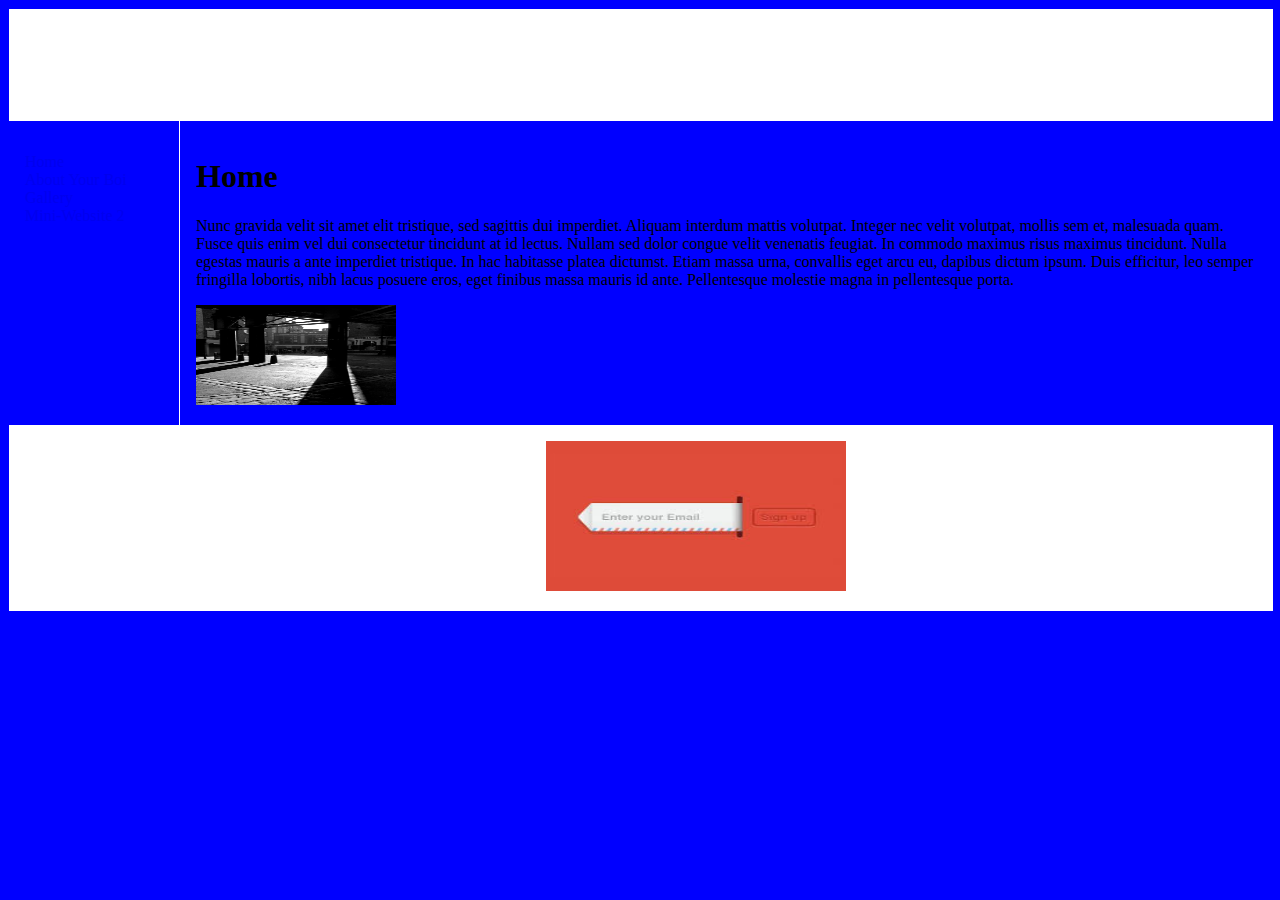
<file: index.html>
<!DOCTYPE html>
<html>
<head>
   <link rel="stylesheet" href="index.css">
</head>
<body>
   <div class="container">
<header>
   <h1>J-Fizzle's website</h1>
</header>
  
<nav>
  <ul>
    <li><a href="index.html">Home</a></li>
    <li><a href="aboutme.html">About Your Boi</a></li>
    <li><a href="gallery.html">Gallery</a></li>
    <li><a href="miniwebsite.html">Mini-Website 2</a></li>
  </ul>
</nav>
<article>
  <h1>Home</h1>
  <p>Nunc gravida velit sit amet elit tristique, sed sagittis dui imperdiet. Aliquam interdum mattis volutpat. Integer nec velit volutpat, mollis sem et, malesuada quam. Fusce quis enim vel dui consectetur tincidunt at id lectus. Nullam sed dolor congue velit venenatis feugiat. In commodo maximus risus maximus tincidunt. Nulla egestas mauris a ante imperdiet tristique. In hac habitasse platea dictumst. Etiam massa urna, convallis eget arcu eu, dapibus dictum ipsum. Duis efficitur, leo semper fringilla lobortis, nibh lacus posuere eros, eget finibus massa mauris id ante. Pellentesque molestie magna in pellentesque porta.</p>
<img src="firstimage.jpg" alt="Image HTML" width="200" height="100">
      </article>
<footer> Created by Jalen
   <img src="footer.jpeg" alt="Footer" width="300" height="150">
   </footer>
</div>
</body>
</html>
</file>
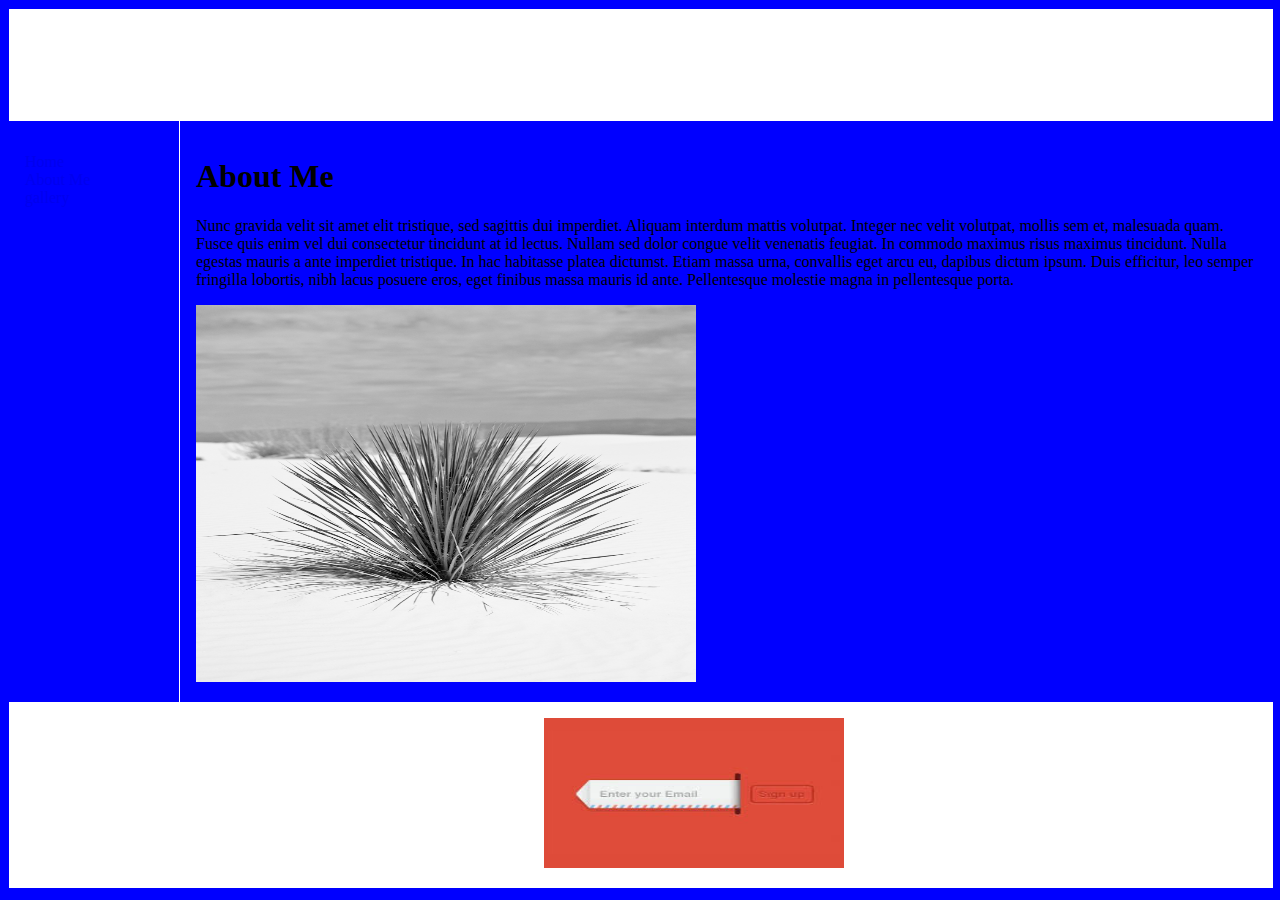
<file: aboutme.html>
<!DOCTYPE html>
<html>
<head>
   <link rel="stylesheet" href="index.css">
</head>
<body>

<div class="container">

<header>
   <h1>Abhey's website</h1>
</header>
  
<nav>
  <ul>
    <li><a href="index.html">Home</a></li>
    <li><a href="aboutme.html">About Me</a></li>
    <li><a href="gallery.html">gallery</a></li>
  </ul>
</nav>

<article>
  <h1>About Me</h1>
  <p>Nunc gravida velit sit amet elit tristique, sed sagittis dui imperdiet. Aliquam interdum mattis volutpat. Integer nec velit volutpat, mollis sem et, malesuada quam. Fusce quis enim vel dui consectetur tincidunt at id lectus. Nullam sed dolor congue velit venenatis feugiat. In commodo maximus risus maximus tincidunt. Nulla egestas mauris a ante imperdiet tristique. In hac habitasse platea dictumst. Etiam massa urna, convallis eget arcu eu, dapibus dictum ipsum. Duis efficitur, leo semper fringilla lobortis, nibh lacus posuere eros, eget finibus massa mauris id ante. Pellentesque molestie magna in pellentesque porta.</p>
<img src="aboutme.jpg" alt="About Me Image" width="500" height="377">
   </article>

<footer> Made by Abhey
   <img src="footer.jpeg" alt="Footer" width="300" height="150">
   </footer>

</div>

</body>
</html>
</file>
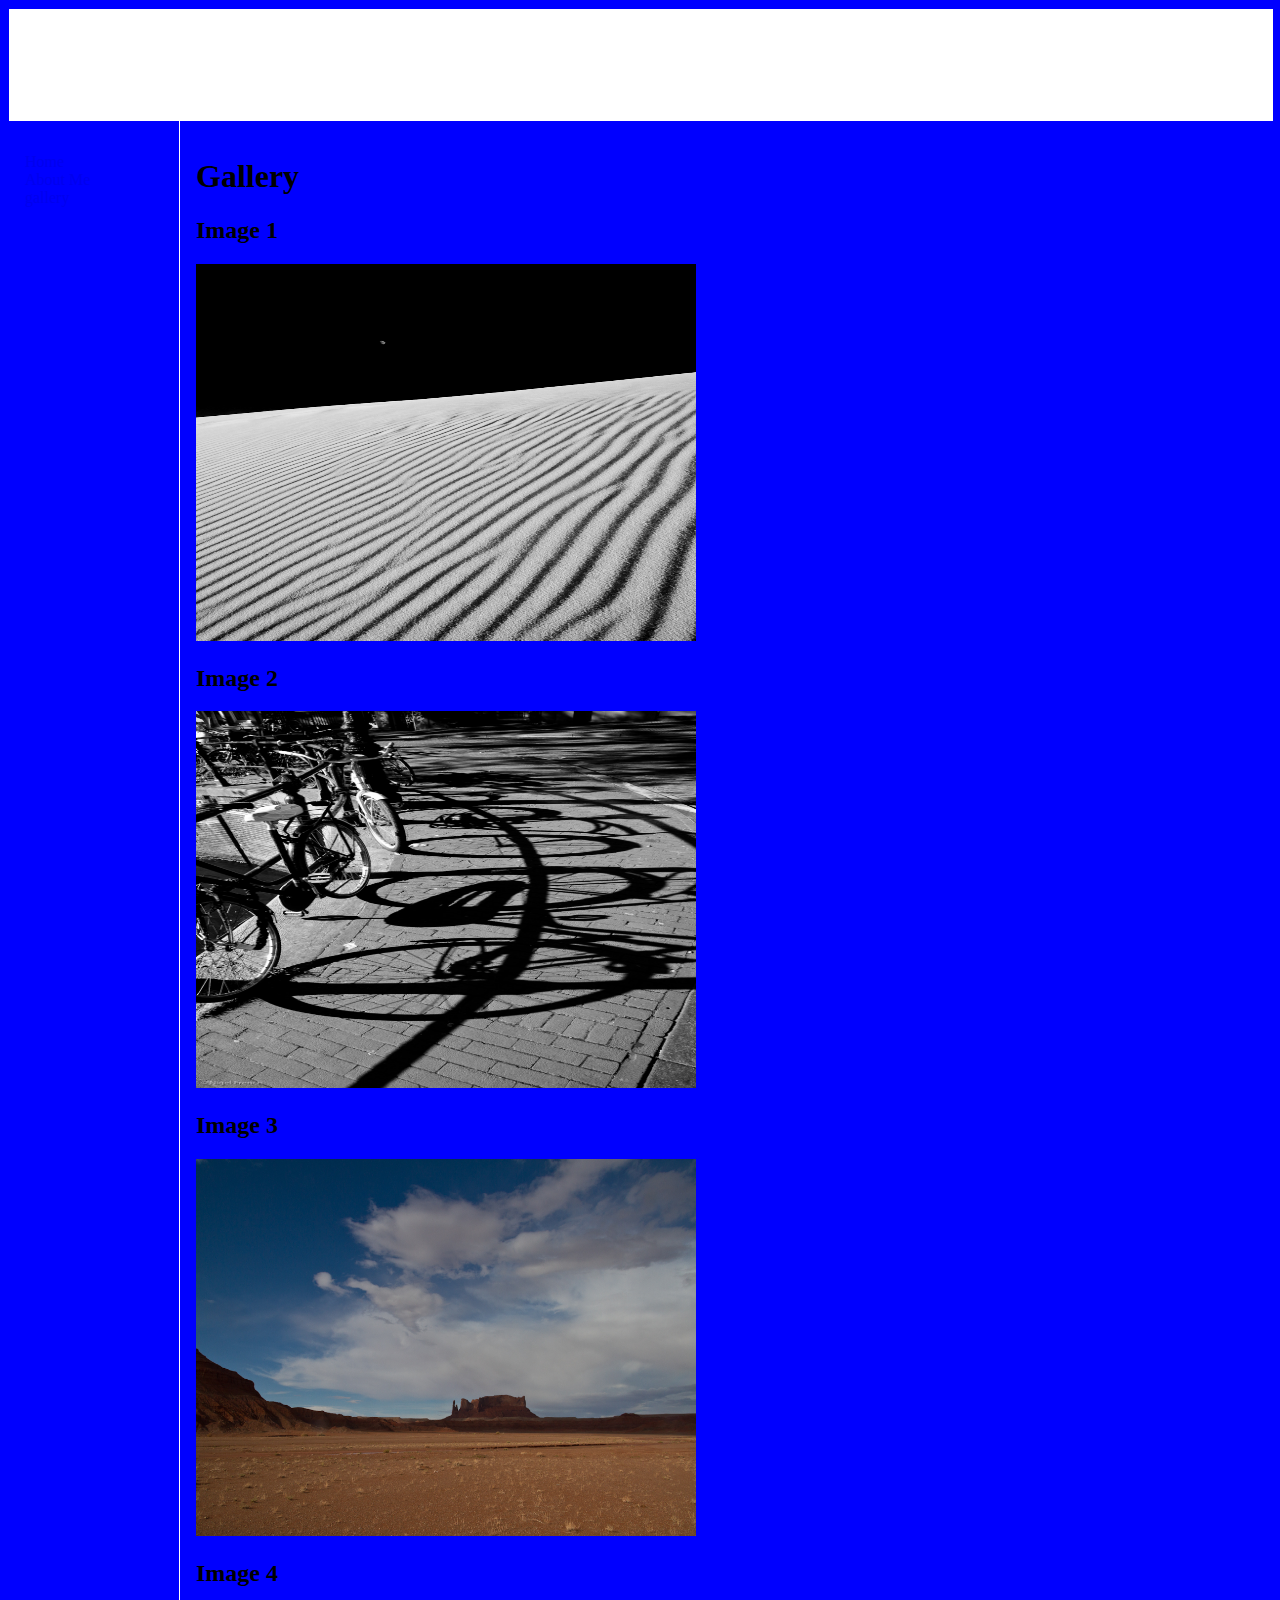
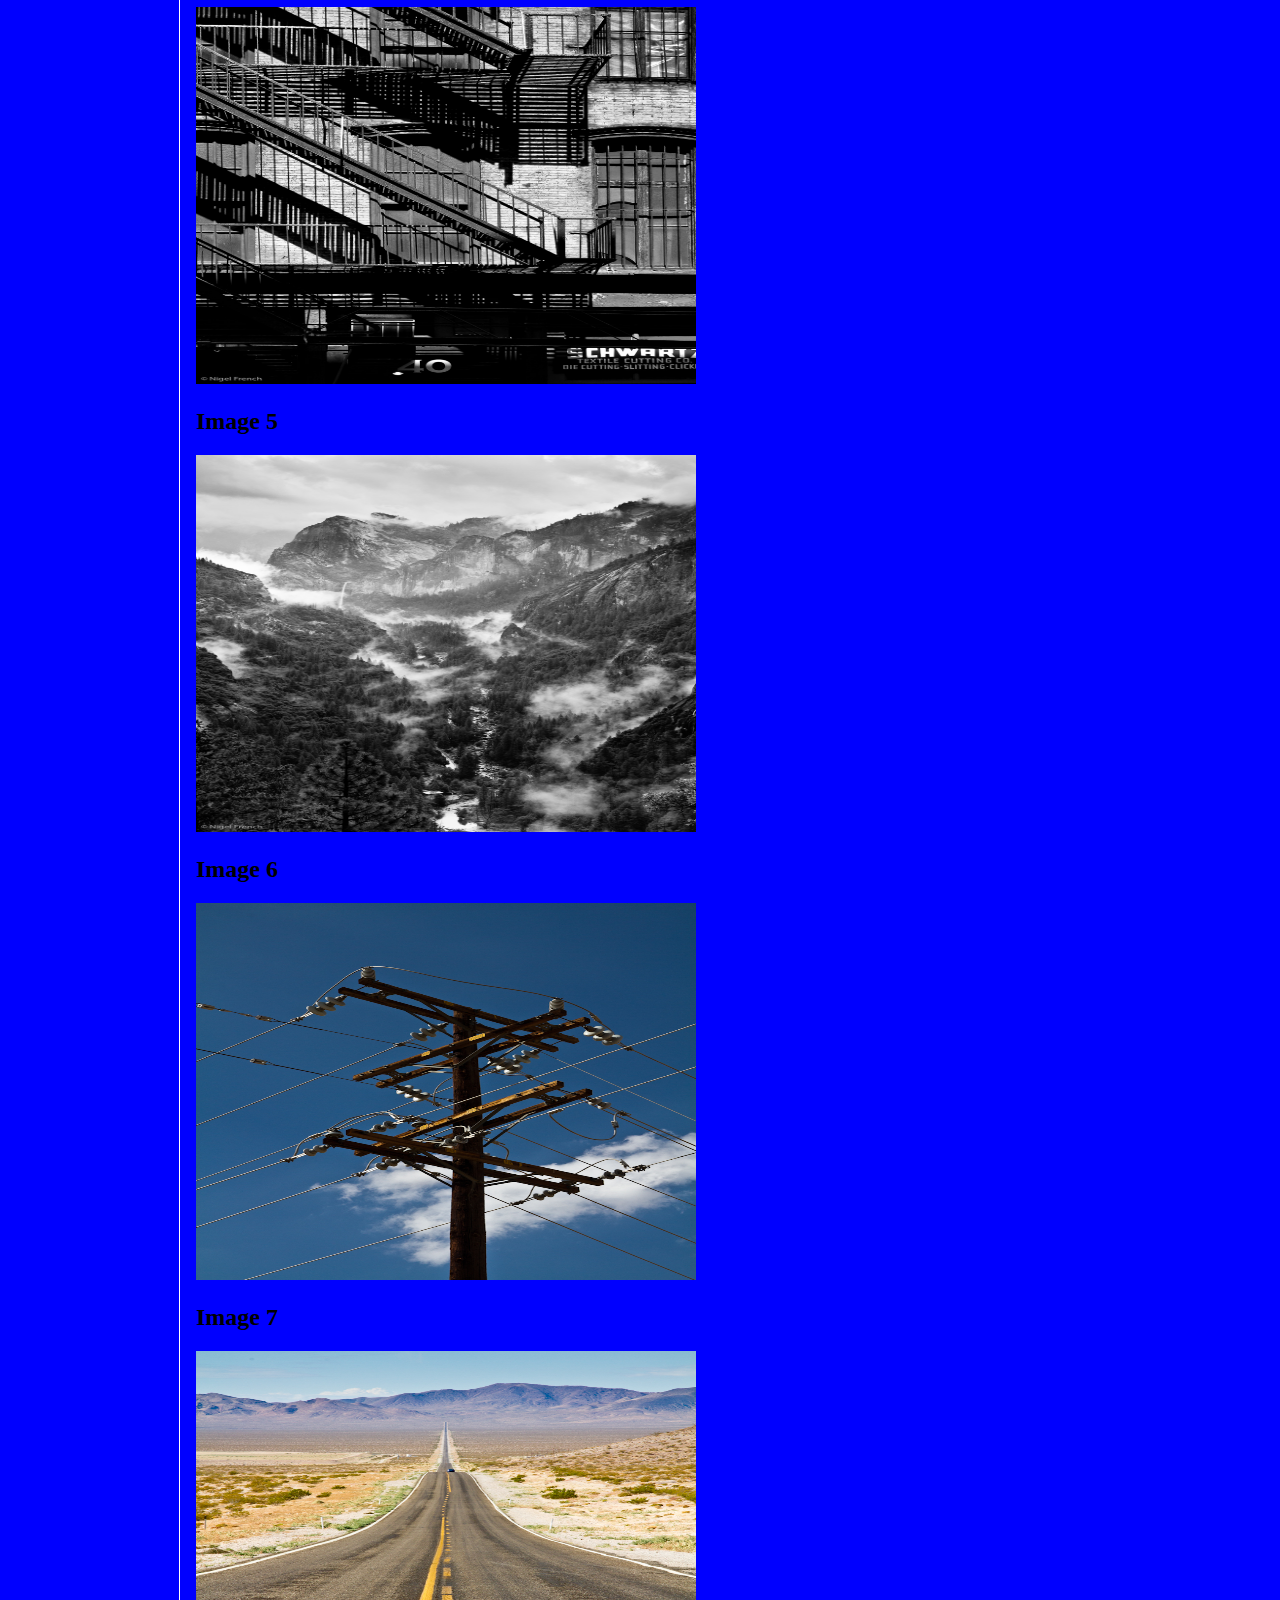
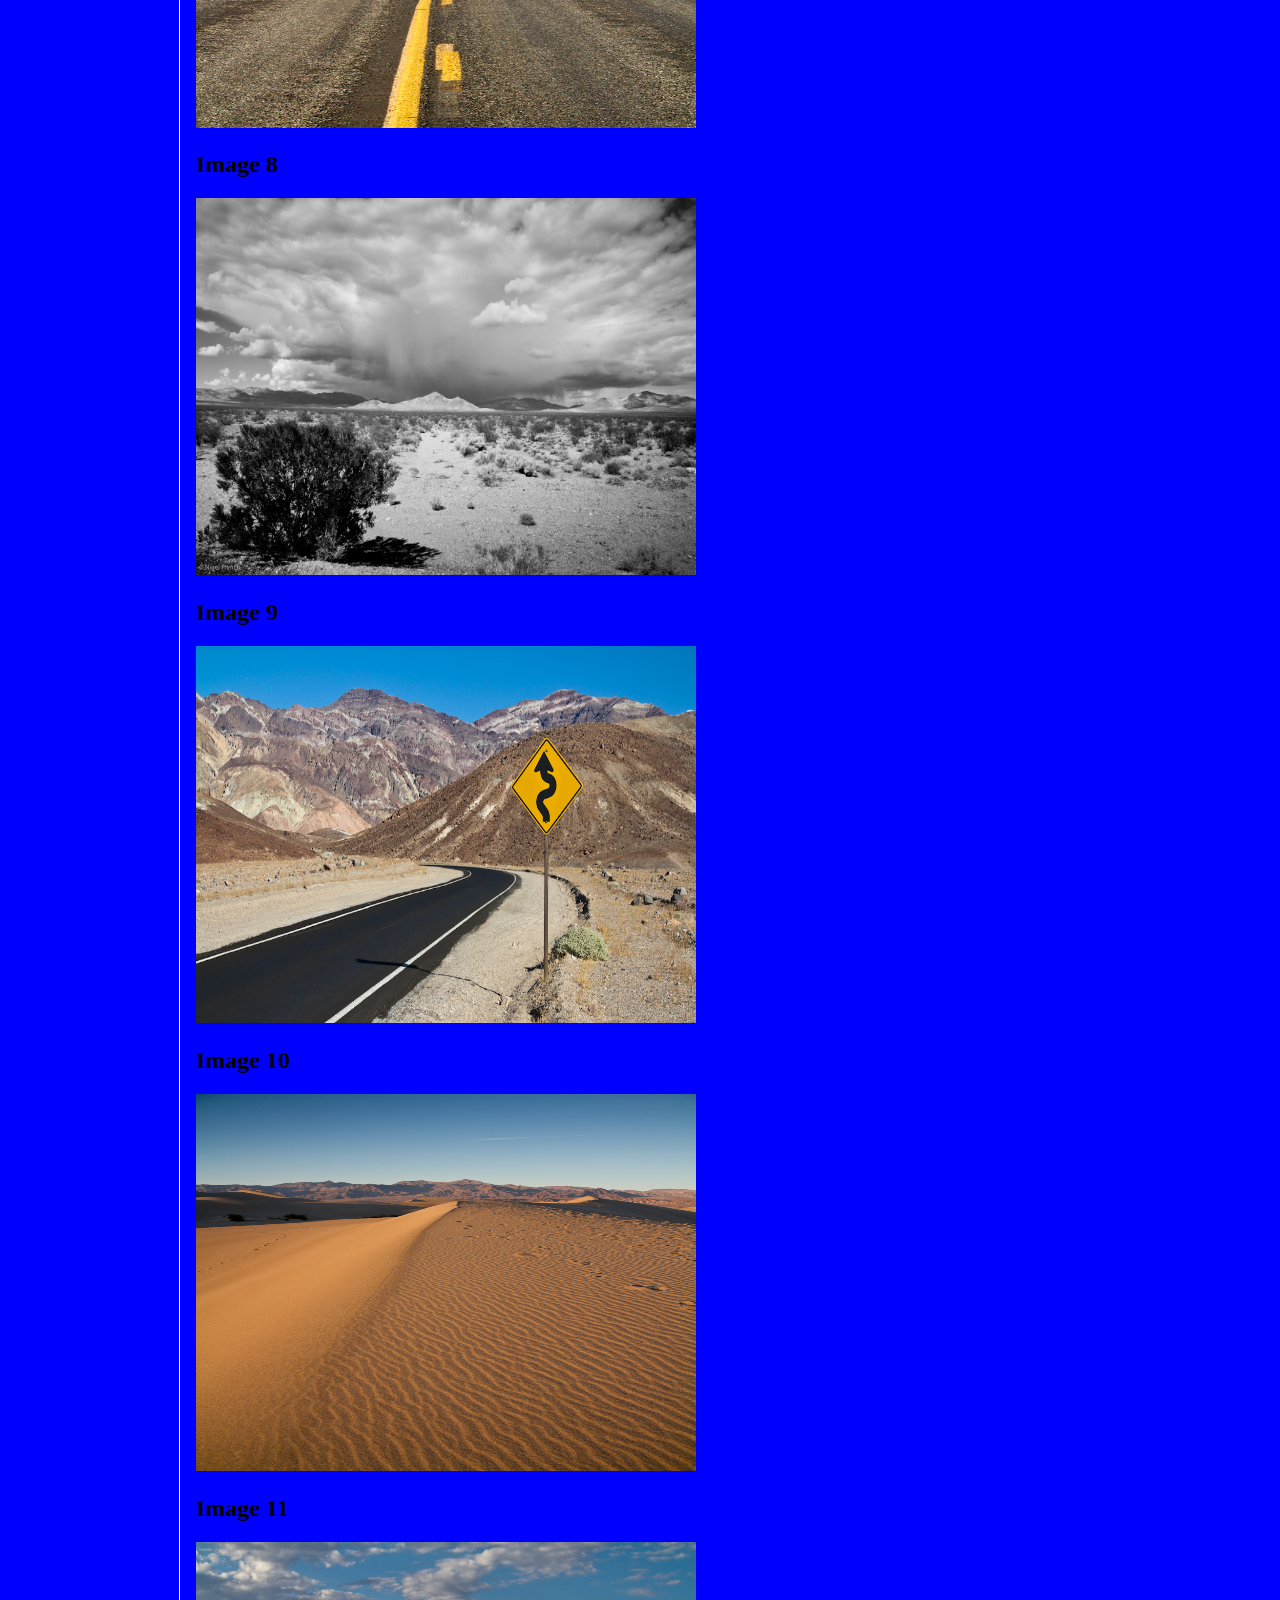
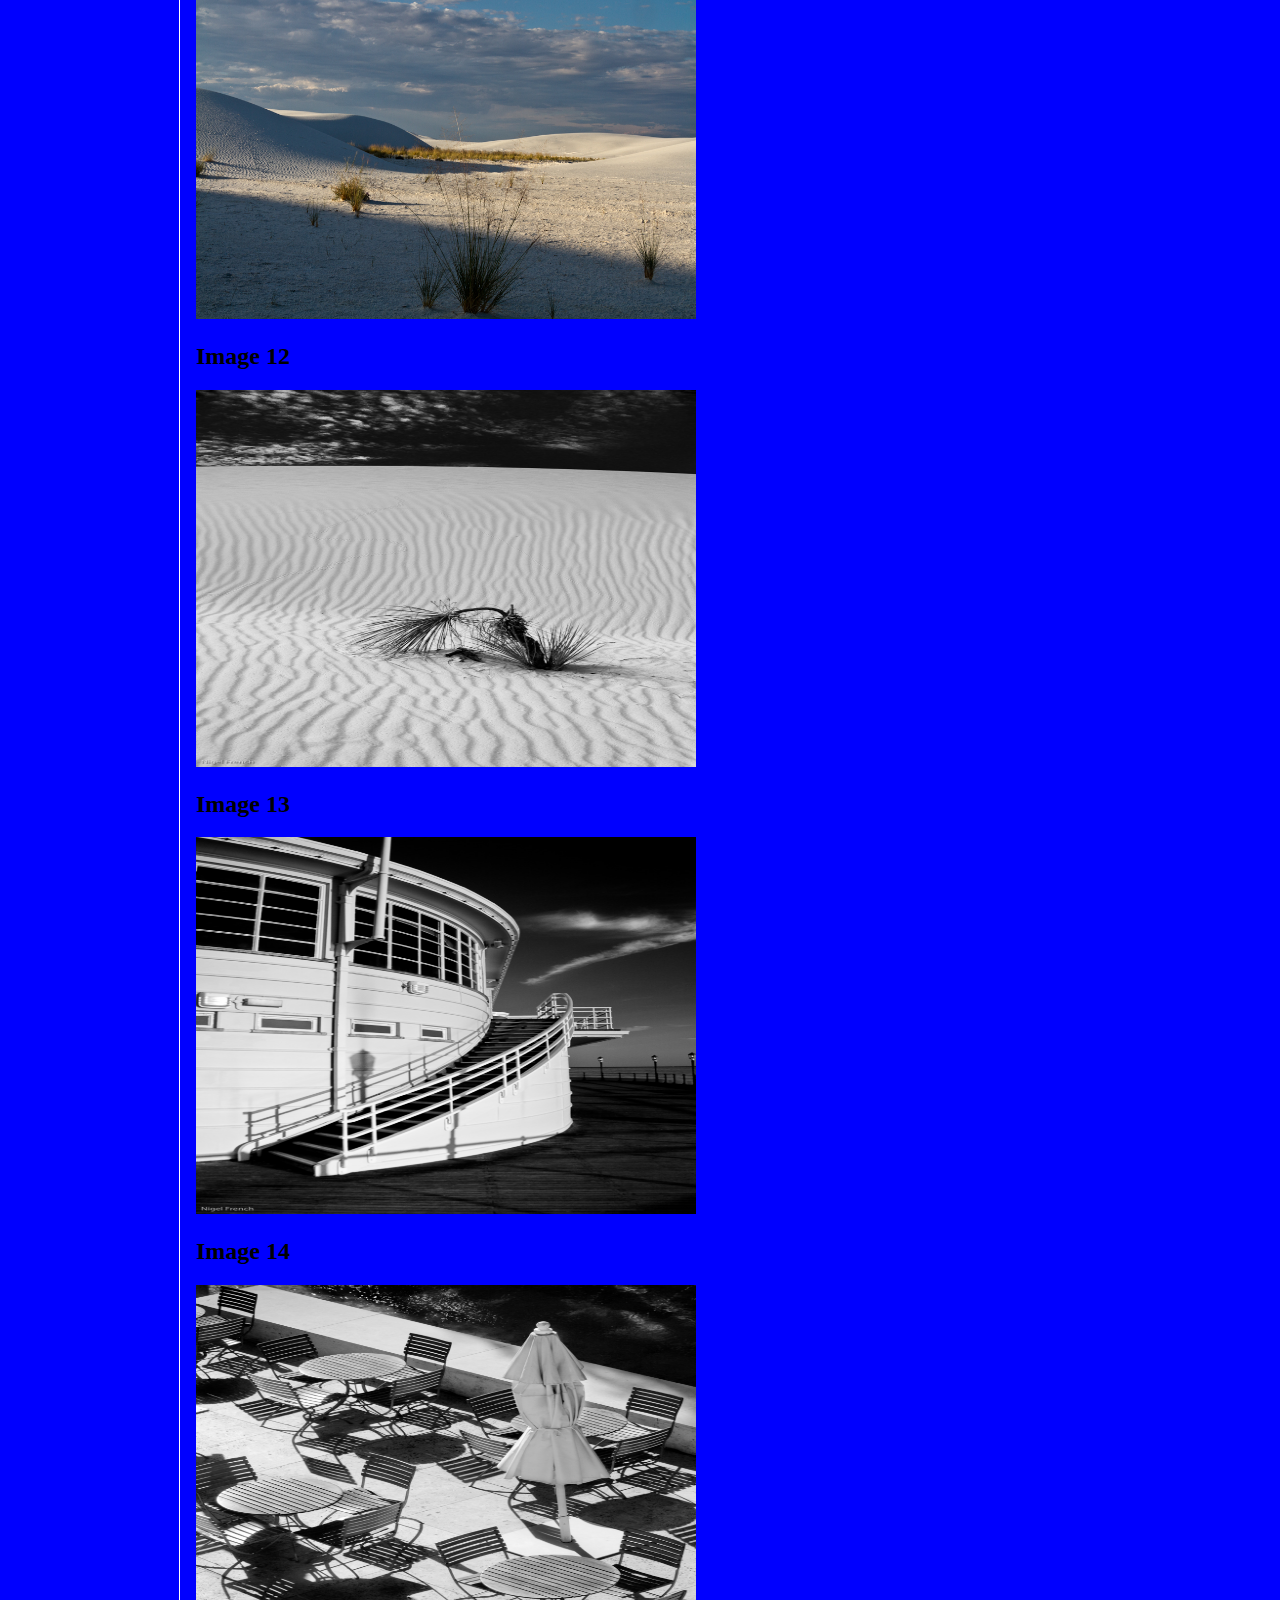
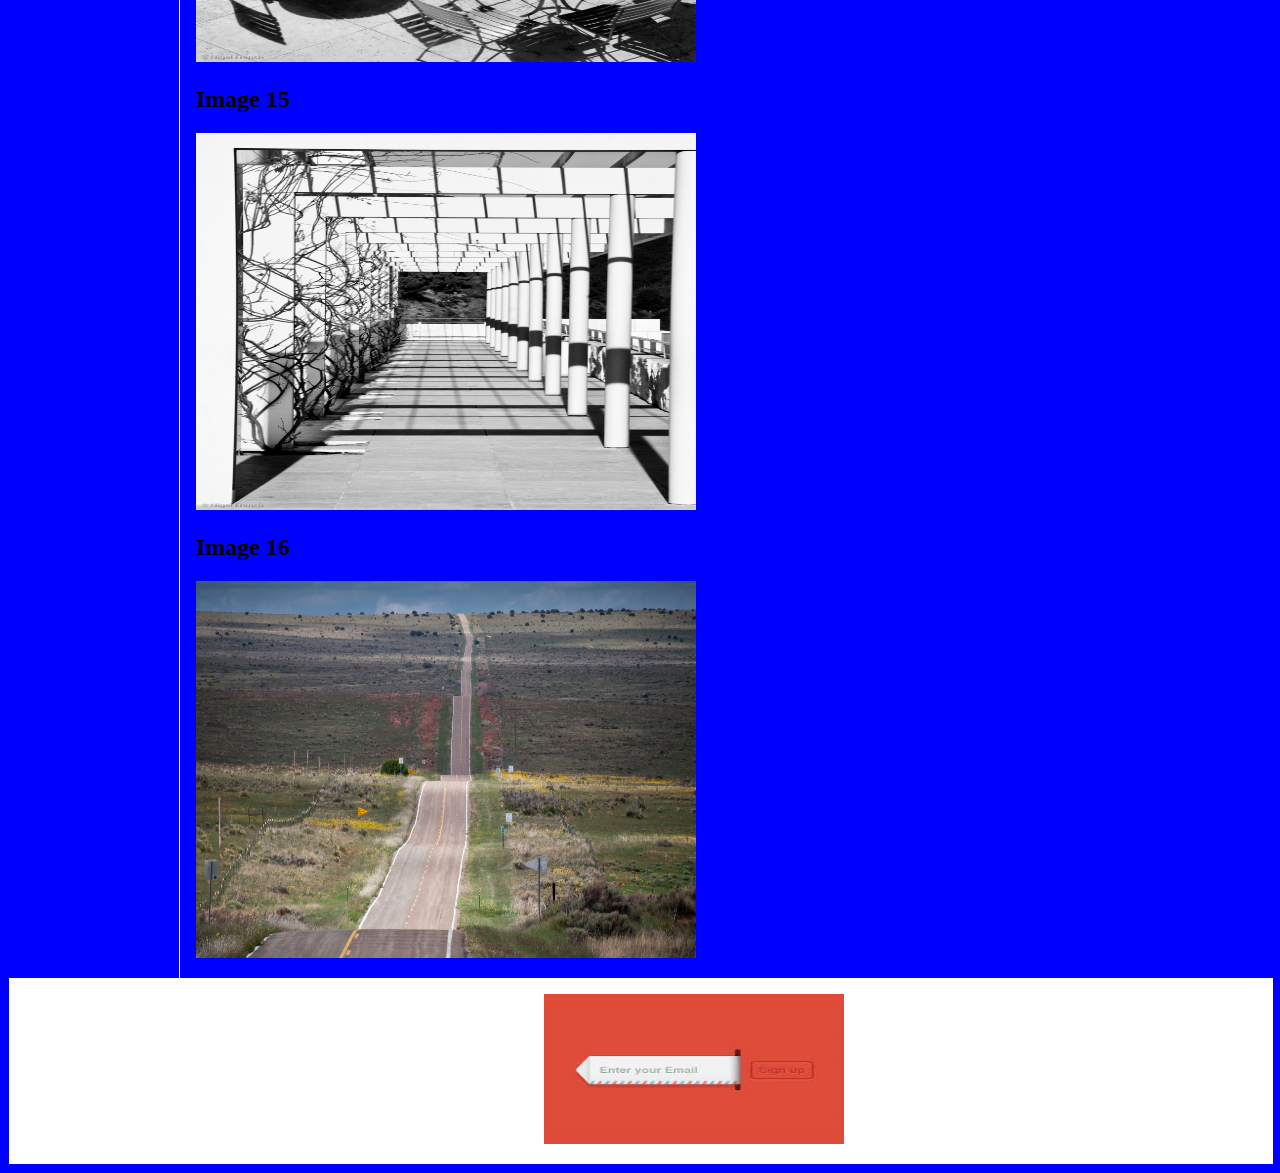
<file: gallery.html>
<!DOCTYPE html>
<html>
<head>
   <link rel="stylesheet" href="index.css">
</head>
<body>

<div class="container">

<header>
   <h1>Abhey's website</h1>
</header>
  
<nav>
  <ul>
    <li><a href="index.html">Home</a></li>
    <li><a href="aboutme.html">About Me</a></li>
    <li><a href="gallery.html">gallery</a></li>
  </ul>
</nav>
<article>
  <h1>Gallery</h1>
   <h2>Image 1</h1>
<img src="gallery1.jpg" alt="Bycycle Image" width="500" height="377">
     <h2>Image 2</h2>
     <img src="gallery2.jpg" alt="Image 2" width="500" height="377">
   <h2>Image 3</h2>
     <img src="gallery3.jpg" alt="Image 3" width="500" height="377">
   <h2>Image 4</h2>
     <img src="gallery4.jpg" alt="Image 4" width="500" height="377">
   <h2>Image 5</h2>
     <img src="gallery5.jpg" alt="Image 5" width="500" height="377">
   <h2>Image 6</h2>
     <img src="gallery6.jpg" alt="Image 6" width="500" height="377">
   <h2>Image 7</h2>
     <img src="gallery7.jpg" alt="Image 7" width="500" height="377">
   <h2>Image 8</h2>
     <img src="gallery8.jpg" alt="Image 8" width="500" height="377">
   <h2>Image 9</h2>
     <img src="gallery9.jpg" alt="Image 9" width="500" height="377">
   <h2>Image 10</h2>
     <img src="gallery10.jpg" alt="Image 10" width="500" height="377">
   <h2>Image 11</h2>
     <img src="gallery11.jpg" alt="Image 11" width="500" height="377">
   <h2>Image 12</h2>
     <img src="gallery12.jpg" alt="Image 12" width="500" height="377">
   <h2>Image 13</h2>
     <img src="gallery13.jpg" alt="Image 13" width="500" height="377">
   <h2>Image 14</h2>
     <img src="gallery14.jpg" alt="Image 14" width="500" height="377">
   <h2>Image 15</h2>
     <img src="gallery15.jpg" alt="Image 15" width="500" height="377">
   <h2>Image 16</h2>
     <img src="gallery16.jpg" alt="Image 16" width="500" height="377">
   </article>
</body>
</html>

<footer> Made by Abhey
   <img src="footer.jpeg" alt="Footer" width="300" height="150">
   </footer>
</div>

</body>
</html>
</file>
<file: index.css>
.flex-container {
    display: -webkit-flex;
    display: flax;
    -webkit-flex-flow: row wrap;
    flex-flow: row wrap;
    text-align: center;
}

.flex-container>* {
    pading: 15px;
    -webkit-flex: 1 100%;
    flex: 1 100%;
}

div.container {
    width: 100%;
    border: 1px solid blue;
}

header, footer {
    padding: 1em;
    color: white;
    background-color: white;
    clear: left;
    text-align: center;
}

nav {
    float: left;
    max-width: 160px;
    margin: 0;
    padding: 1em;
}

nav ul {
    list-style-type: none;
    padding: 0;
}
   
nav ul a {
    text-decoration: none;
}

article {
    margin-left: 170px;
    border-left: 1px solid white;
    padding: 1em;
    overflow: hidden;
}

body {
  background-color: blue;
}

p {
    font-family: "Times New Roman", Times, serif;
}

body {
    color: black;
}
</file>
